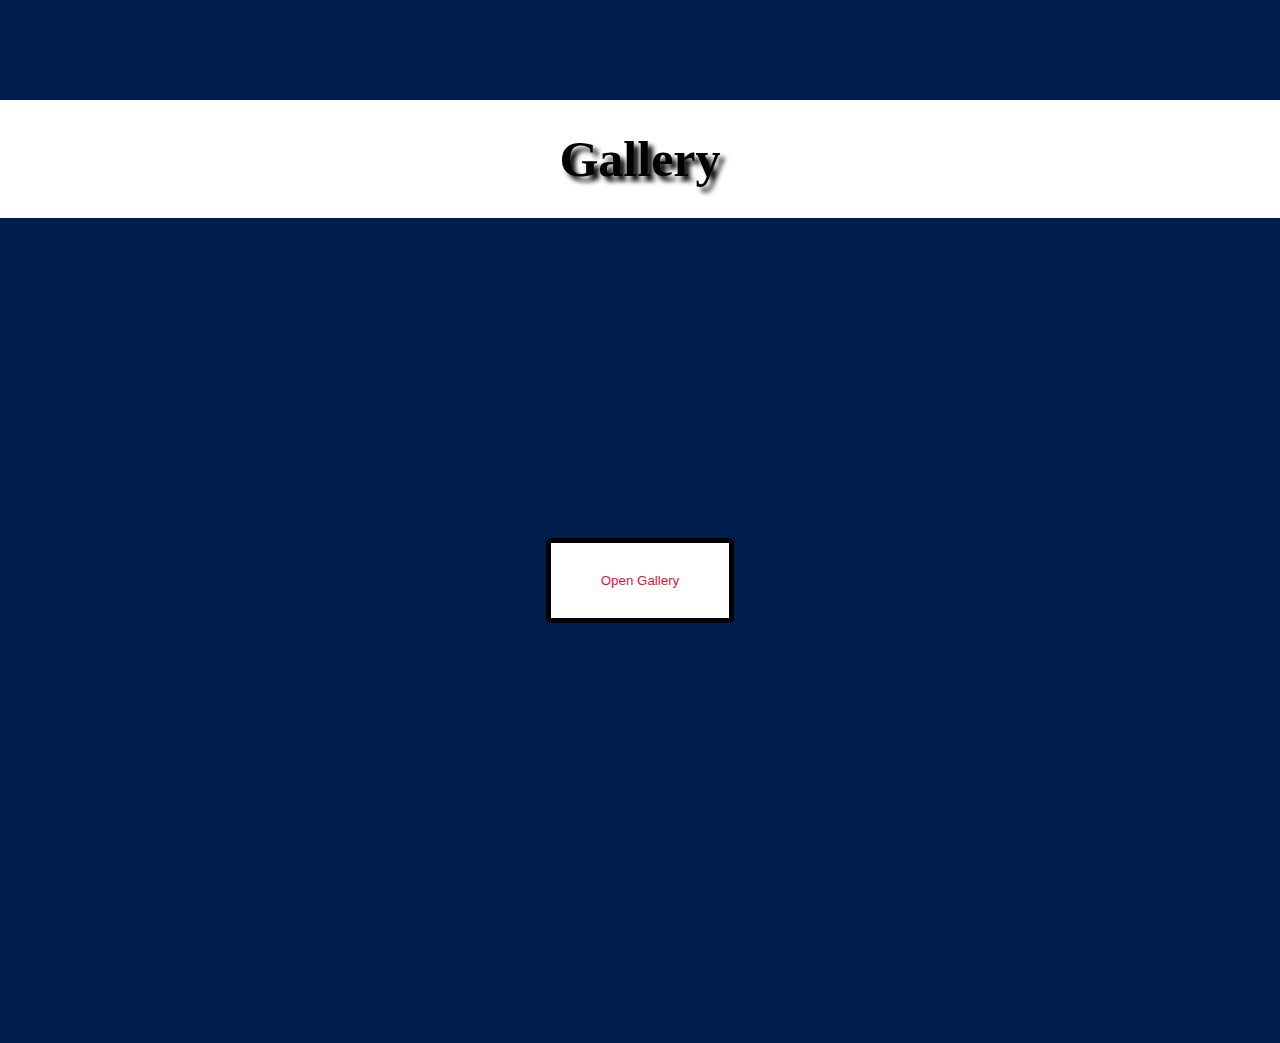
<file: index.html>
<!DOCTYPE html>
<html lang="en">
<head>
    <meta charset="UTF-8">
    <meta http-equiv="X-UA-Compatible" content="IE=edge">
    <meta name="viewport" content="width=device-width, initial-scale=1.0">
    <title>Gallery-Home</title>
    <link rel="stylesheet" href="style.css">
</head>
<body>

    <div class="heading">
        <h1>Gallery</h1>
        <section>
            <a href="gallery.html" target="_blank"><button>Open Gallery</button></a>
        </section>
    </div>
</body>
</html>

</body>
</html>
</file>
<file: style.css>
* {
  margin: 0;
  padding: 0;
  background: #001e4d;
  color: white;
}

.heading{
  margin: 100px auto;
  text-align: center;
}

.heading h1 {
  background: #fff;
  padding: 30px 0;
  color: black;
  font-size: 50px;
  text-shadow: 5px 5px 5px black;
}

.heading button {
  background: #fff;
  color: crimson;
  padding: 30px 50px;
  margin: 25% 0;
  border: 5px solid black;
  border-radius: 5px;
}

#gallery {
  margin: 100px 0;
  overflow-y : scroll;
}

.box {
  width: 200px;
  height: 200px;
  border: 3px solid #fff;
  margin: 20px auto;
}

.box img:hover {
  transform: translate(300px, 300px);
  transform: scale(2, 2);
  border: 5px solid black;
}
</file>
